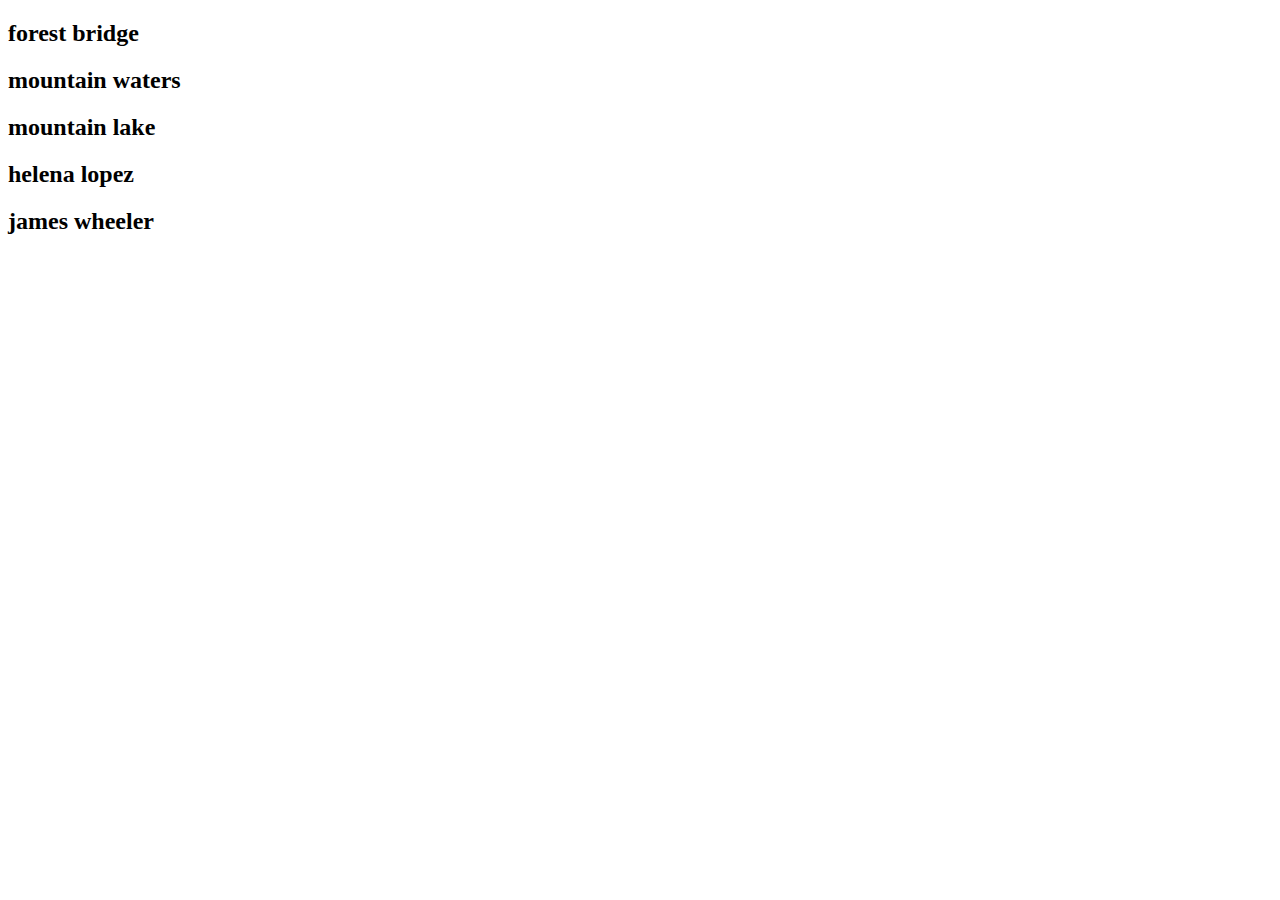
<file: html/index.html>
<!DOCTYPE html>
<html lang="en">
<head>
    <meta charset="UTF-8">
    <meta name="viewport" content="width=device-width, initial-scale=1.0">
    <title>Expanding Cards</title>
    <link rel="stylesheet" href="">
</head>
<body>
    <div class="container">
        <div class="panel one js-one active" onclick="expand('.js-one')">
            <h2>forest bridge</h2>
        </div>
        <div class=" panel two js-two" onclick="expand('.js-two')">
            <h2>mountain waters</h2>
        </div>
        <div class="panel three js-three" onclick="expand('.js-three')">
            <h2>mountain lake</h2>
        </div>
        <div class="panel four js-four" onclick="expand('.js-four')">
            <h2>helena lopez</h2>
        </div>
        <div class="panel five js-five" onclick="expand('.js-five')">
            <h2>james wheeler</h2>
        </div>
    </div>
    <script src=""></script>
</body>
</html>
</file>
